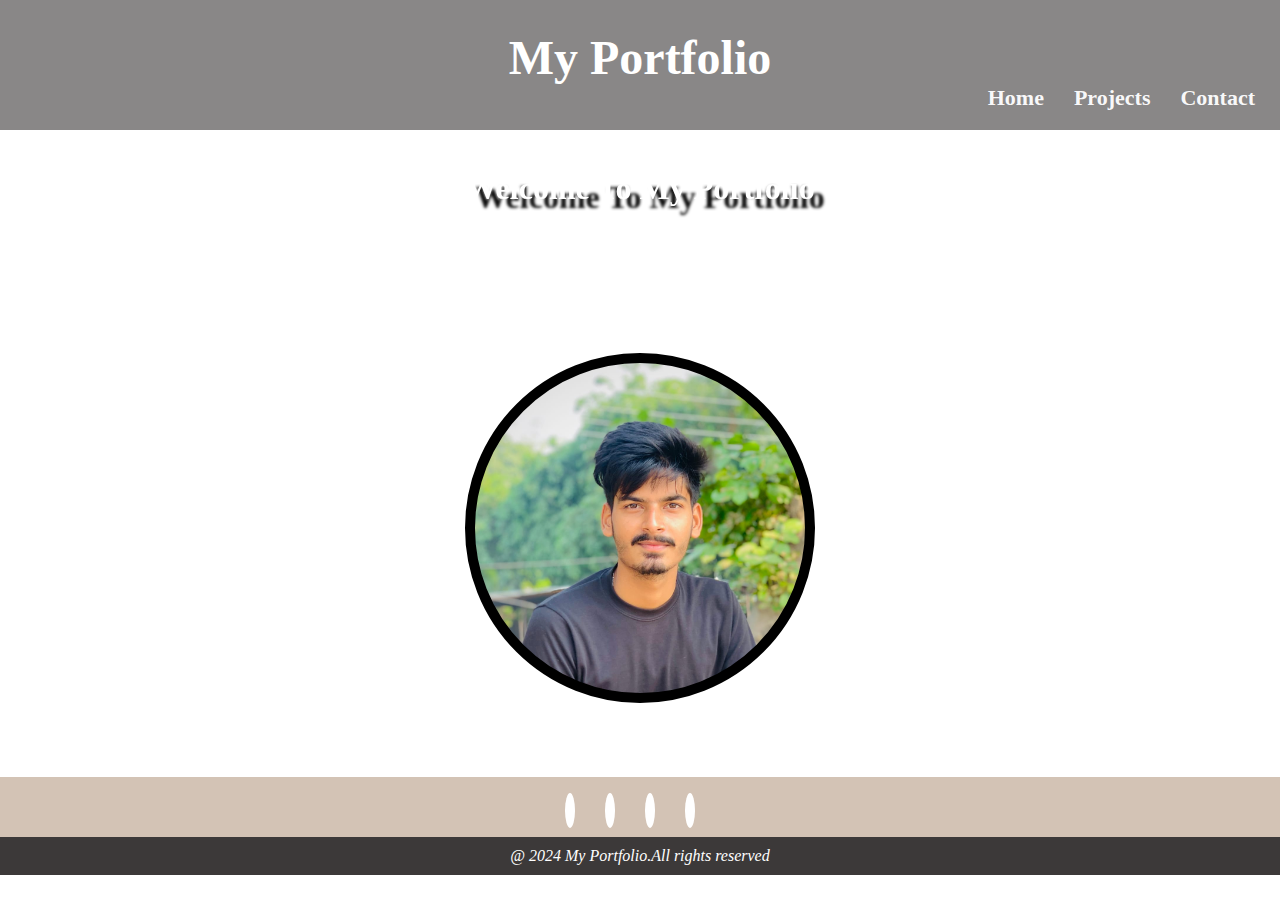
<file: index.html>
<!DOCTYPE html>
<html lang="en">
<head>
    <meta charset="UTF-8">
    <meta name="viewport" content="width=device-width, initial-scale=1.0">
    <title>My Portfolio</title>
    <link rel="stylesheet" href="index.css">
    <link href="https://unpkg.com/aos@2.3.1/dist/aos.css" rel="stylesheet">
    <link rel="stylesheet" href="https://cdnjs.cloudflare.com/ajax/libs/font-awesome/6.5.1/css/all.min.css" integrity="sha512-DTOQO9RWCH3ppGqcWaEA1BIZOC6xxalwEsw9c2QQeAIftl+Vegovlnee1c9QX4TctnWMn13TZye+giMm8e2LwA==" crossorigin="anonymous" referrerpolicy="no-referrer" />
</head>
<body>
    <header>
        <div class="head">
            <h1 class="b">My Portfolio</h1>
            <ul>
           <li> <a class="a" href="index.html">Home</a></li>
           <li> <a class="a" href="index2.html">Projects</a></li>
           <li> <a class="a" href="index3.html">Contact</a></li>
        </ul>
        </div>
    </header>

    <div class="body-screen">
        <h1 class="head2"  data-aos="flip-up">Welcome To My Portfolio</h1>
        <p  data-aos="flip-up">HI EVERYONE ! My Name is ROHIT KUMAR SHARMA and i am a front-end student and here i am makinga website 
        And I am studing all these mindblowing things in Govt.Ranbir college BCA.</p>
    <div class="photo">
        <div class="photo1" data-aos="fade-up"></div>
    </div>
</div>

 <footer>
    
        <div class="logo">
            <a href="https://www.facebook.com/profile.php?id=100016791999107"><i class="fa-brands fa-facebook"></i></a>
                    <a href="https://www.instagram.com/rohit.sharma.0001?igsh=MTJxanpoa2dpcDVpZA=="><i class="fa-brands fa-instagram"></i></a>
                    <a href=""><i class="fa-brands fa-linkedin-in"></i></a>
                    <a href="https://github.com/RohitKumarSharma610"><i class="fa-brands fa-square-github"></i></a>
        </div>
     <div class="foot">
        <p><i>@ 2024 My Portfolio.All rights reserved</i></p>
     </div>
     
    </footer>
    <script src="https://unpkg.com/aos@2.3.1/dist/aos.js"></script>
    <script>
        AOS.init();
      </script>
</body>
</html>
</file>
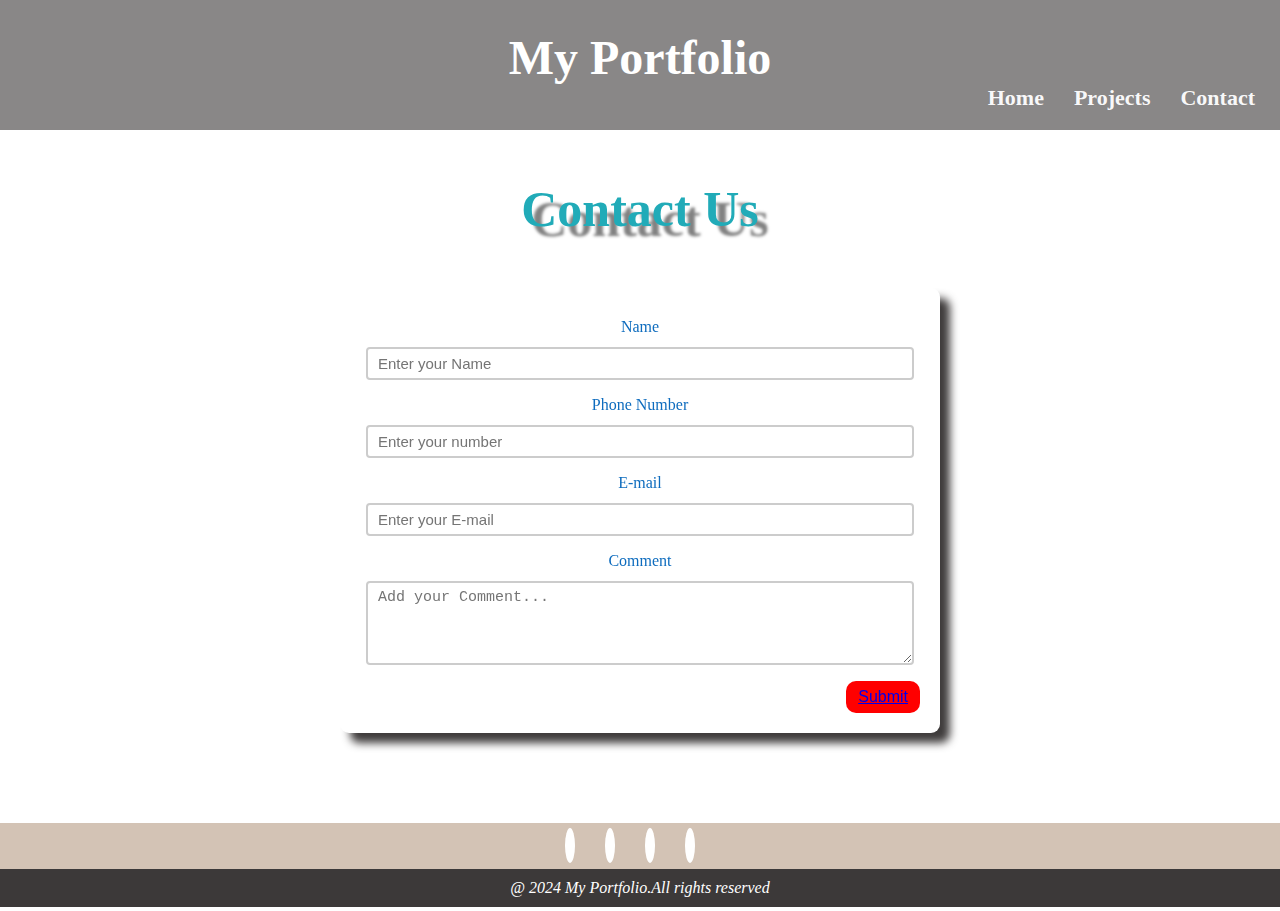
<file: index3.html>
<!DOCTYPE html>
<html lang="en">
<head>
    <meta charset="UTF-8">
    <meta name="viewport" content="width=device-width, initial-scale=1.0">
    <title>My Portfolio</title>
    <link rel="stylesheet" href="index3.css">
    <link href="https://unpkg.com/aos@2.3.1/dist/aos.css" rel="stylesheet">
    <link rel="stylesheet" href="https://cdnjs.cloudflare.com/ajax/libs/font-awesome/6.5.1/css/all.min.css" integrity="sha512-DTOQO9RWCH3ppGqcWaEA1BIZOC6xxalwEsw9c2QQeAIftl+Vegovlnee1c9QX4TctnWMn13TZye+giMm8e2LwA==" crossorigin="anonymous" referrerpolicy="no-referrer" />
</head>
<body>
  <header>
    <div class="head">
        <h1 class="b">My Portfolio</h1>
        <ul>
       <li> <a class="a" href="index.html">Home</a></li>
       <li> <a class="a" href="index2.html">Projects</a></li>
       <li> <a class="a" href="index3.html">Contact</a></li>
    </ul>
    </div>
</header>
    <h1 class="heading" data-aos="fade-up">Contact Us </h1>
    <div class="container">
    <div class="apply-box" data-aos="flip-left"
    data-aos-easing="ease-out-cubic"
    data-aos-duration="2000">

    <form action="https://formsubmit.co/rohitsharma6102003@gmail.com" method="POST" >
        
        <div class="form-control">
            <label for="name"> Name</label>
              <input id="name" name="name" placeholder="Enter your Name">
          </div>
        <div class="form-control">
            <label for="Number">Phone Number</label>
              <input id="Number" type="number" name="Number" placeholder="Enter your number">
          </div>
        <div class="form-control">
            <label for="Email">E-mail</label>
              <input id="Email" type="email" name="email" placeholder="Enter your E-mail">
          </div>
        <div class="form-control">
            <label for="Comment">Comment</label>
               <textarea name="Comment" id="comment" rows="4" placeholder="Add your Comment..."></textarea>
          </div>
         
         <div class="button-contanior">
         <button type="submit" class="button"> <a href="index4.html"  name="submit"  >Submit</a></button>
          </div>

    </form>
         </div>
        </div>

        <footer>
    
          <div class="logo">
              <a href="https://www.facebook.com/profile.php?id=100016791999107" class="a"><i class="fa-brands fa-facebook"></i></a>
                      <a href="https://www.instagram.com/rohit.sharma.0001?igsh=MTJxanpoa2dpcDVpZA==" class="a"><i class="fa-brands fa-instagram"></i></a>
                      <a href="#"  class="a"><i class="fa-brands fa-linkedin-in"></i></a>
                      <a href="https://github.com/RohitKumarSharma610" class="a"><i class="fa-brands fa-square-github"></i></i></a>
          </div>
       <div class="foot">
          <p><i>@ 2024 My Portfolio.All rights reserved</i></p>
       </div>
       
      </footer>
    <script src="https://unpkg.com/aos@2.3.1/dist/aos.js"></script>
    <script>
        AOS.init();
      </script>
</body>
</html>
</file>
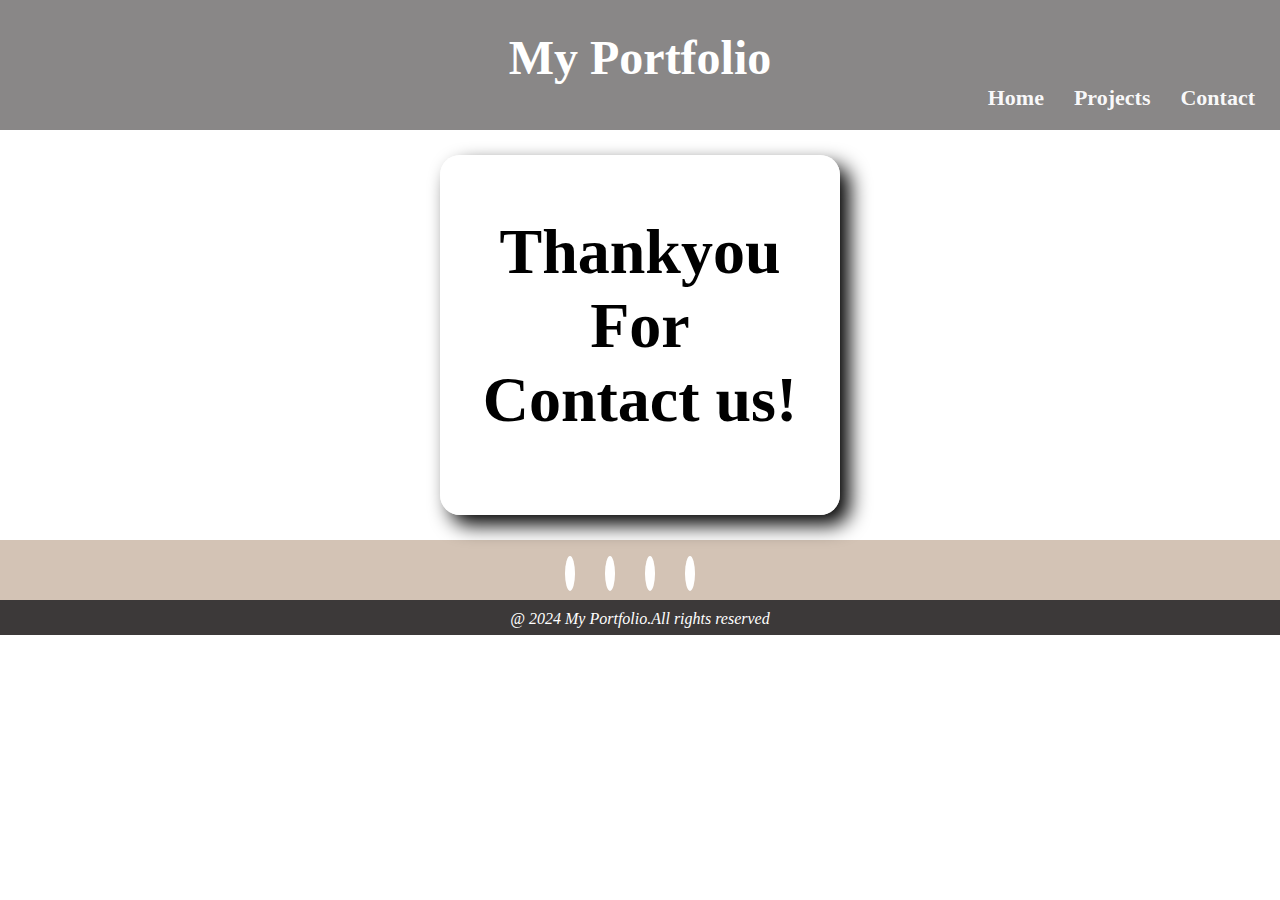
<file: index4.html>
<!DOCTYPE html>
<html lang="en">
<head>
    <meta charset="UTF-8">
    <meta name="viewport" content="width=device-width, initial-scale=1.0">
    <title>My Portfolio</title>
    <link rel="stylesheet" href="index4.css">
    <link href="https://unpkg.com/aos@2.3.1/dist/aos.css" rel="stylesheet">
    <link rel="stylesheet" href="https://cdnjs.cloudflare.com/ajax/libs/font-awesome/6.5.1/css/all.min.css" integrity="sha512-DTOQO9RWCH3ppGqcWaEA1BIZOC6xxalwEsw9c2QQeAIftl+Vegovlnee1c9QX4TctnWMn13TZye+giMm8e2LwA==" crossorigin="anonymous" referrerpolicy="no-referrer" />
</head>
<body>

    <header>
        <div class="head">
            <h1 class="b">My Portfolio</h1>
            <ul>
           <li> <a class="a" href="index.html">Home</a></li>
           <li> <a class="a" href="index2.html">Projects</a></li>
           <li> <a class="a" href="index3.html">Contact</a></li>
        </ul>
        </div>
    </header>

    <div class="feedback" >
    <div class="thankyou" data-aos="fade-down"
    data-aos-easing="linear"
    data-aos-duration="1500">
        <h1>Thankyou</h1>
        <h1>For</h1>
        <h1>Contact us!</h1>
    </div>
</div>

<footer>
    
    <div class="logo">
        <a href="https://www.facebook.com/profile.php?id=100016791999107"><i class="fa-brands fa-facebook"></i></a>
                <a href="https://www.instagram.com/rohit.sharma.0001?igsh=MTJxanpoa2dpcDVpZA=="><i class="fa-brands fa-instagram"></i></a>
                <a href=""><i class="fa-brands fa-linkedin-in"></i></a>
                <a href="https://github.com/RohitKumarSharma610"><i class="fa-brands fa-square-github"></i></a>
    </div>
 <div class="foot">
    <p><i>@ 2024 My Portfolio.All rights reserved</i></p>
 </div>
 
</footer>
    <script src="https://unpkg.com/aos@2.3.1/dist/aos.js"></script>
    <script>
        AOS.init();
      </script>

</body>
</html>
</file>
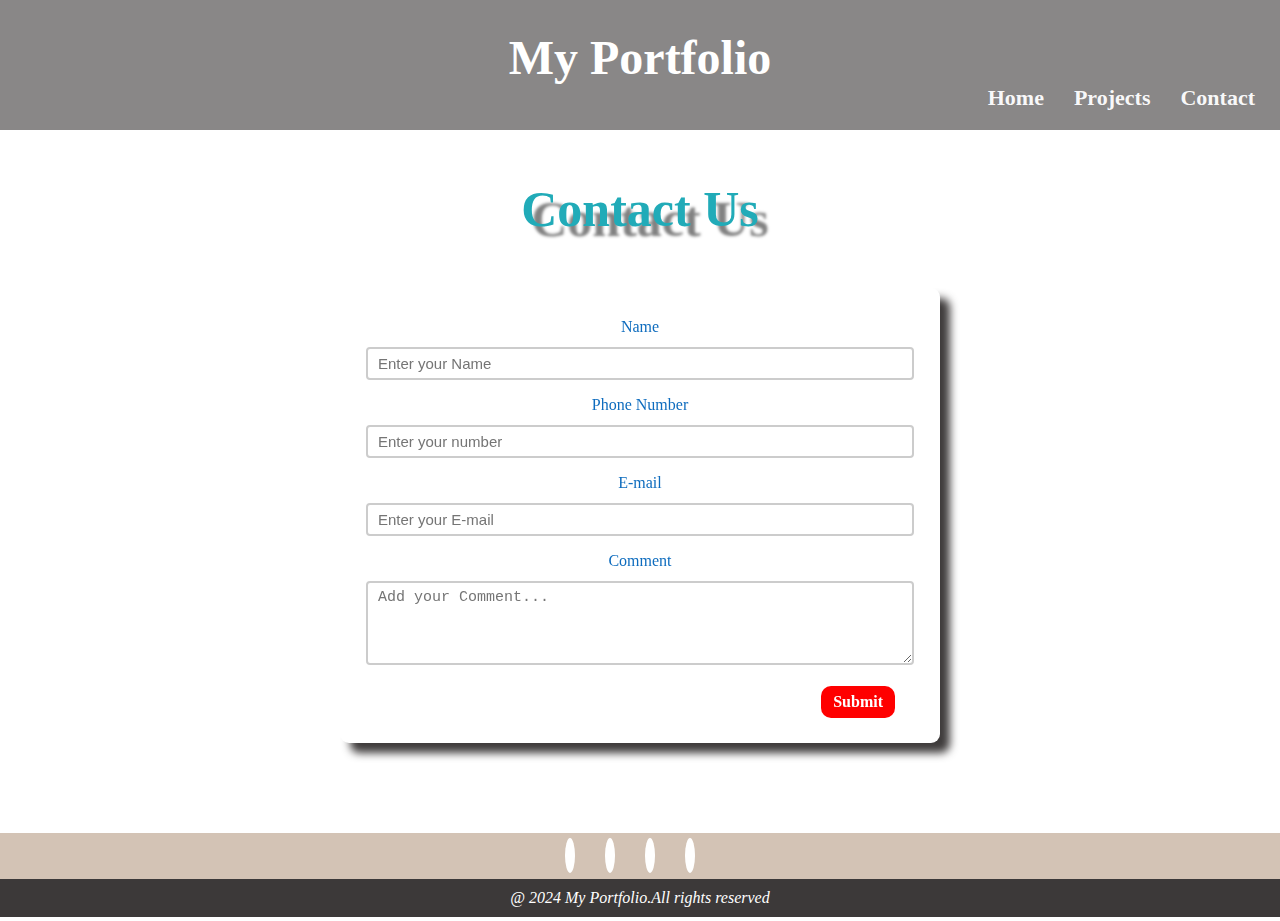
<file: pp3.html>
<!DOCTYPE html>
<html lang="en">
<head>
    <meta charset="UTF-8">
    <meta name="viewport" content="width=device-width, initial-scale=1.0">
    <title>My Portfolio</title>
    <link rel="stylesheet" href="pp3.css">
    <link href="https://unpkg.com/aos@2.3.1/dist/aos.css" rel="stylesheet">
    <link rel="stylesheet" href="https://cdnjs.cloudflare.com/ajax/libs/font-awesome/6.5.1/css/all.min.css" integrity="sha512-DTOQO9RWCH3ppGqcWaEA1BIZOC6xxalwEsw9c2QQeAIftl+Vegovlnee1c9QX4TctnWMn13TZye+giMm8e2LwA==" crossorigin="anonymous" referrerpolicy="no-referrer" />
</head>
<body>
  <header>
    <div class="head">
        <h1 class="b">My Portfolio</h1>
        <ul>
       <li> <a class="a" href="/portfolio/index.html">Home</a></li>
       <li> <a class="a" href="/portfolio/pp2.html">Projects</a></li>
       <li> <a class="a" href="/portfolio/pp3.html">Contact</a></li>
    </ul>
    </div>
</header>
    <h1 class="heading" data-aos="fade-up">Contact Us </h1>
    <div class="container">
    <div class="apply-box" data-aos="flip-left"
    data-aos-easing="ease-out-cubic"
    data-aos-duration="2000">

    <form action="https://formsubmit.co/rohitsharma6102003@email.com">
        
        <div class="form-control">
            <label for="name"> Name</label>
              <input id="name" name="name" placeholder="Enter your Name">
          </div>
        <div class="form-control">
            <label for="Number">Phone Number</label>
              <input id="Number" type="number" name="Number" placeholder="Enter your number">
          </div>
        <div class="form-control">
            <label for="Email">E-mail</label>
              <input id="Email" type="email" name="email" placeholder="Enter your E-mail">
          </div>
        <div class="form-control">
            <label for="Comment">Comment</label>
               <textarea name="Comment" id="comment" rows="4" placeholder="Add your Comment..."></textarea>
          </div>
         
         <div class="button-contanior">
          <a href="/portfolio/pp4.html" class="button" name="submit" >Submit</a>
          </div>

    </form>
         </div>
        </div>

        <footer>
    
          <div class="logo">
              <a href="https://www.facebook.com/profile.php?id=100016791999107"><i class="fa-brands fa-facebook"></i></a>
                      <a href="https://www.instagram.com/rohit.sharma.0001?igsh=MTJxanpoa2dpcDVpZA=="><i class="fa-brands fa-instagram"></i></a>
                      <a href=""><i class="fa-brands fa-linkedin-in"></i></a>
                      <a href="https://github.com/RohitKumarSharma610"><i class="fa-brands fa-square-github"></i></i></a>
          </div>
       <div class="foot">
          <p><i>@ 2024 My Portfolio.All rights reserved</i></p>
       </div>
       
      </footer>
    <script src="https://unpkg.com/aos@2.3.1/dist/aos.js"></script>
    <script>
        AOS.init();
      </script>
</body>
</html>
</file>
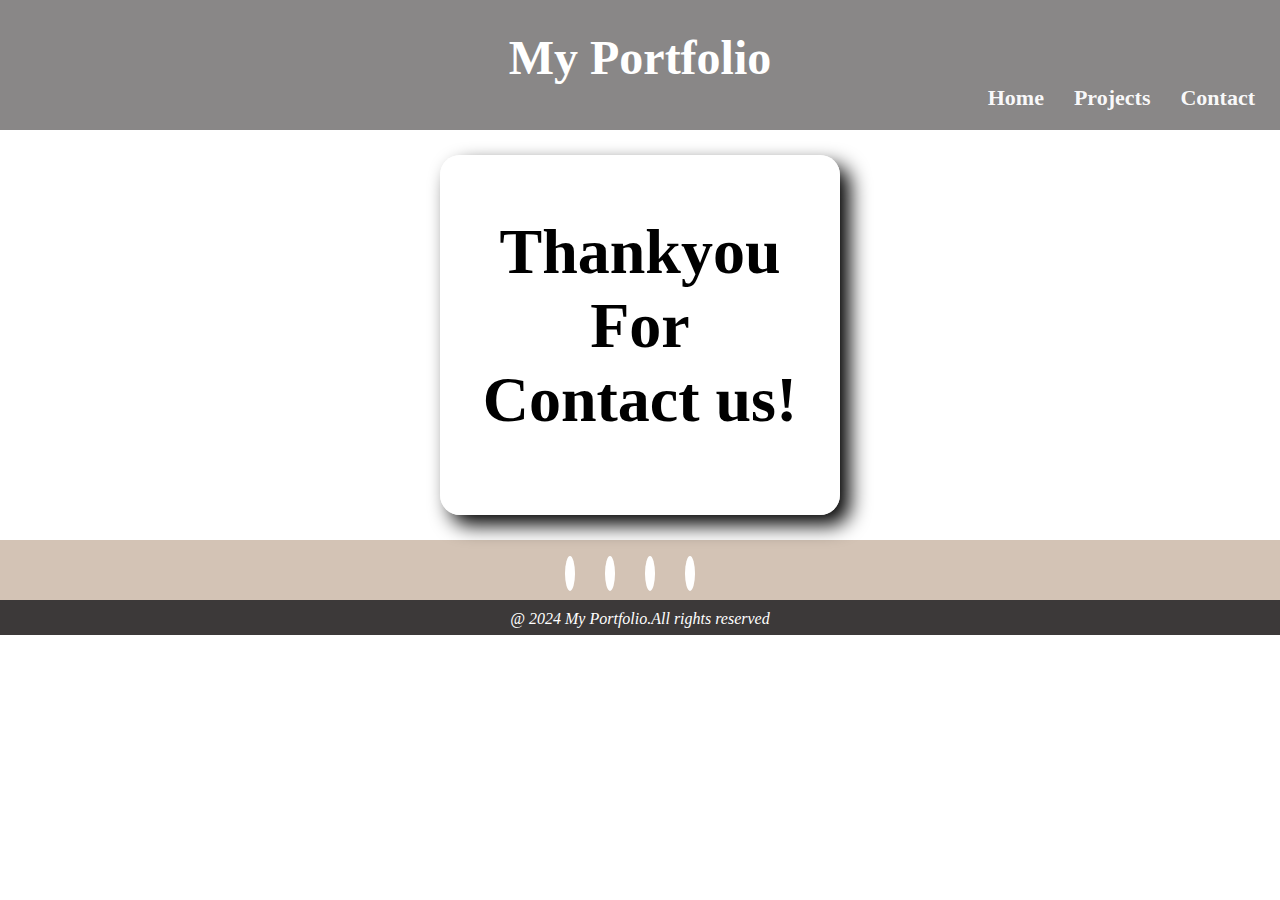
<file: pp4.html>
<!DOCTYPE html>
<html lang="en">
<head>
    <meta charset="UTF-8">
    <meta name="viewport" content="width=device-width, initial-scale=1.0">
    <title>My Portfolio</title>
    <link rel="stylesheet" href="pp4.css">
    <link href="https://unpkg.com/aos@2.3.1/dist/aos.css" rel="stylesheet">
    <link rel="stylesheet" href="https://cdnjs.cloudflare.com/ajax/libs/font-awesome/6.5.1/css/all.min.css" integrity="sha512-DTOQO9RWCH3ppGqcWaEA1BIZOC6xxalwEsw9c2QQeAIftl+Vegovlnee1c9QX4TctnWMn13TZye+giMm8e2LwA==" crossorigin="anonymous" referrerpolicy="no-referrer" />
</head>
<body>

    <header>
        <div class="head">
            <h1 class="b">My Portfolio</h1>
            <ul>
           <li> <a class="a" href="/portfolio/index.html">Home</a></li>
           <li> <a class="a" href="/portfolio/pp2.html">Projects</a></li>
           <li> <a class="a" href="/portfolio/pp3.html">Contact</a></li>
        </ul>
        </div>
    </header>

    <div class="feedback" >
    <div class="thankyou" data-aos="fade-down"
    data-aos-easing="linear"
    data-aos-duration="1500">
        <h1>Thankyou</h1>
        <h1>For</h1>
        <h1>Contact us!</h1>
    </div>
</div>

<footer>
    
    <div class="logo">
        <a href="https://www.facebook.com/profile.php?id=100016791999107"><i class="fa-brands fa-facebook"></i></a>
                <a href="https://www.instagram.com/rohit.sharma.0001?igsh=MTJxanpoa2dpcDVpZA=="><i class="fa-brands fa-instagram"></i></a>
                <a href=""><i class="fa-brands fa-linkedin-in"></i></a>
                <a href="https://github.com/RohitKumarSharma610"><i class="fa-brands fa-square-github"></i></a>
    </div>
 <div class="foot">
    <p><i>@ 2024 My Portfolio.All rights reserved</i></p>
 </div>
 
</footer>
    <script src="https://unpkg.com/aos@2.3.1/dist/aos.js"></script>
    <script>
        AOS.init();
      </script>

</body>
</html>
</file>
<file: index.css>
* {
    margin: 0;
    padding: 0;
    box-sizing: border-box
}

body {
    background-image: url(https://img.freepik.com/free-photo/flat-lay-beautiful-autumn-leaves-with-copy-space_23-2148769090.jpg?size=626&ext=jpg&ga=GA1.1.1266433093.1723779885&semt=ais_hybrid);
    background-size: contain;
    text-align: center;
}

p {
    color:white;
    width: 70%;
    margin: auto;
}

a {
    text-decoration: none;
    font-size: 22px;
    font-weight: 900;
    margin: 5px;
    color: rgba(252, 252, 253, 0.97);
    margin-right: 25px;
}

.head ul {
    display: flex;
    justify-content: end;
    list-style: none;
}

.b {
    font-size:3rem;
}

.a:hover {
    text-decoration: underline;
    color: rgb(255, 131, 8);
}
.head {
    padding-top: 30px ;
    padding-bottom: 20px;
    height: 130px;
    width: 100%;
    background-color: rgba(60, 57, 57, 0.604);
    color: white;
}

.body-screen {
    height: 100%;
    width: 100%;
    display: inline;
}

.head2 {
    color: white;
    margin: 40px;
    text-shadow: 10px 9px 3px rgb(10, 10, 10);

}

.photo1 {
    background-image: url("img\ rohit.jpg");
    background-size: cover;
    height: 350px;
    width: 350px;
    border: 10px solid black;
    border-radius: 50%;
    display: inline-block;
}
.photo {
    width: 100%;
    display: inline-block;
    margin: 70px  0;
   
}

.logo {
    font-size: 35px;
    padding:  10px;
    background-color: rgba(131, 86, 47, 0.358);
}

.logo a{
    text-decoration: none;
    padding:  5px;
    background-color: white;
    border-radius: 50%;
}
.logo a i{
    color: black;
    opacity: 0,9;
    
}
.logo a:hover{
    background-color: #111;
    transition: 0.5s;
    
}
.logo a:hover i{
    color: white;
    transition: 0.5s;
}

.foot {
    padding: 10px;
    background-color: rgb(60, 57, 57);
    color: white;
}


@media screen and (max-width:550px) {
    .photo {
        margin: 30px 0;
        width: 100%;
    }
    
    .photo1 {
        width: 300px;
        height: 300px;
        margin: 0;
    }

    .head ul {
       justify-content: center;
       margin-top: 10px;
    }

    p {
        padding: 0 10px;
    }
}
</file>
<file: index3.css>
* {
    margin: 0;
    padding: 0;
    box-sizing: border-box
}

body {
    background-image: url(https://img.freepik.com/free-photo/flat-lay-beautiful-autumn-leaves-with-copy-space_23-2148769090.jpg?size=626&ext=jpg&ga=GA1.1.1266433093.1723779885&semt=ais_hybrid);
    background-size: contain;
    text-align: center;
}



.a {
    text-decoration: none;
    font-size: 22px;
    font-weight: 900;
    margin: 5px;
    color: rgba(252, 252, 253, 0.97);
    margin-right: 25px;
}

.head ul {
    display: flex;
    justify-content: end;
    list-style: none;
}

.b {
    font-size: 3rem;
    color: white;
}

.a:hover {
   text-decoration: underline;
   color: rgb(255, 131, 8);
}
.head {
    padding-top: 30px ;
    padding-bottom: 20px;
    height: 130px;
    width: 100%;
    background-color: rgba(60, 57, 57, 0.604);
    color: white;
}

.heading {
    font-size: 50px;
    margin-top: 50px;
    color: #21abb8;
    text-shadow: 10px 10px 3px rgba(5, 5, 5,0.5) ;
}

.container {
    max-width: 900PX;
    margin: 0 auto;
}

.form-control {
    display: flex;
    flex-direction: column;

}

label {
    font-size: 16px;
    margin-bottom: 5px;
    margin-top: 10px;
    cursor: pointer;
    color:#0e6cbe;
}

input:focus {
    outline-color: rgba(5, 122, 255, 0.283);
}

input , textarea {
    max-width: 560px;
    margin: 6px;
    padding: 6px 10px;
    border: 2px solid #ccc;
    border-radius: 4px;
    font-size: 15px;
}

.apply-box {
    max-width: 600px;
    padding: 20px;
    background-color: rgb(255, 255, 255);
    margin: 0 auto;
    margin-top: 50px;
    margin-bottom: 90px;
    border-radius: 9px;
    background: rgb(255, 255, 255);
    box-shadow: 10px 10px 9px rgb(63, 60, 60);
}

.button-contanior {
    display: flex;
    justify-content: end;
    margin-top: 10px;
}

.button {
    background-color: red;
    border: transparent solid 2px;
    padding: 5px 10px;
    color: white;
    border-radius: 10px;
    font-size: 1rem;
    text-decoration: none;
}

.button:hover {
    background-color: #0569ff;
    text-decoration: none;
    border: 2px solid rgb(48, 48, 48);
    color: rgb(0, 0, 0);
    cursor: pointer;
    transition: 0.3s ease-out;
}

.logo {
    padding:  10px;
    background-color: rgba(131, 86, 47, 0.358);
}


.logo a{
    text-decoration: none;
    padding:  5px;
    background-color: white;
    border-radius: 50%;
}
.logo a i{
    color: black;
    opacity: 0,9;
    
}
.logo a:hover{
    background-color: #111;
    transition: 0.5s;
    
}
.logo a:hover i{
    color: white;
    transition: 0.5s;
}

.foot {
    padding: 10px;
    background-color: rgb(60, 57, 57);
    color: white;
}

@media screen and (max-width:550px) {

    .head ul {
       justify-content: center;
       margin-top: 10px;
    }
}
</file>
<file: index4.css>
* {
    margin: 0;
    padding: 0;
    box-sizing: border-box
}

body {
    background-image: url(https://img.freepik.com/free-photo/flat-lay-beautiful-autumn-leaves-with-copy-space_23-2148769090.jpg?size=626&ext=jpg&ga=GA1.1.1266433093.1723779885&semt=ais_hybrid);
    background-size: contain;
    text-align: center;
  }

  a {
    text-decoration: none;
    font-size:22px;
    font-weight: 900;
    margin: 5px;
    color: rgba(252, 252, 253, 0.97);
    margin-right: 25px;
}

.head ul {
    display: flex;
    justify-content: end;
    list-style: none;
}

.b {
    font-size: 3rem;
}

a:hover {
  text-decoration: underline;
  color: rgb(255, 131, 8);
}
.head {
    padding-top: 30px ;
    padding-bottom: 20px;
    height: 130px;
    width: 100%;
    background-color: rgba(60, 57, 57, 0.604);
    color: white;
}


.feedback {
    display: flex;
    justify-content: center;
    align-items: center;
    height: 100%;
    width: 100%;
}

.thankyou {
    height: 360px;
    width: 400px;
    background-color: rgba(255, 255, 255, 0.728);
    font-size: 2rem;
    padding: 60px 30px;
    border-radius: 20px;
    box-shadow: 10px 10px 20px;
    margin: 25px 15px
}

.logo {
    font-size: 35px;
    padding:  10px;
    background-color: rgba(131, 86, 47, 0.358);
}


.logo a{
    text-decoration: none;
    padding:  5px;
    background-color: white;
    border-radius: 50%;
}
.logo a i{
    color: black;
    opacity: 0,9;
    
}
.logo a:hover{
    background-color: #111;
    transition: 0.5s;
    
}
.logo a:hover i{
    color: white;
    transition: 0.5s;
}

.foot {
    height: 35px;
    padding: 10px;
    background-color: rgb(60, 57, 57);
    color: white;
}

@media screen and (max-width:450px) {

    .head ul {
       justify-content: center;
       margin-top: 10px;
    }
    .thankyou {
        padding: auto ;
        width: 100%;
        font-size: 1.5rem;
        margin: 30px;
    }
}
</file>
<file: pp3.css>
* {
    margin: 0;
    padding: 0;
    box-sizing: border-box
}

body {
    background-image: url(https://img.freepik.com/free-photo/flat-lay-beautiful-autumn-leaves-with-copy-space_23-2148769090.jpg?size=626&ext=jpg&ga=GA1.1.1266433093.1723779885&semt=ais_hybrid);
    background-size: contain;
    text-align: center;
}



a {
    text-decoration: none;
    font-size: 22px;
    font-weight: 900;
    margin: 5px;
    color: rgba(252, 252, 253, 0.97);
    margin-right: 25px;
}

.head ul {
    display: flex;
    justify-content: end;
    list-style: none;
}

.b {
    font-size: 3rem;
    color: white;
}

a:hover {
   text-decoration: underline;
   color: rgb(255, 131, 8);
}
.head {
    padding-top: 30px ;
    padding-bottom: 20px;
    height: 130px;
    width: 100%;
    background-color: rgba(60, 57, 57, 0.604);
    color: white;
}

.heading {
    font-size: 50px;
    margin-top: 50px;
    color: #21abb8;
    text-shadow: 10px 10px 3px rgba(5, 5, 5,0.5) ;
}

.container {
    max-width: 900PX;
    margin: 0 auto;
}

.form-control {
    display: flex;
    flex-direction: column;

}

label {
    font-size: 16px;
    margin-bottom: 5px;
    margin-top: 10px;
    cursor: pointer;
    color:#0e6cbe;
}

input:focus {
    outline-color: rgba(5, 122, 255, 0.283);
}

input , textarea {
    max-width: 560px;
    margin: 6px;
    padding: 6px 10px;
    border: 2px solid #ccc;
    border-radius: 4px;
    font-size: 15px;
}

.apply-box {
    max-width: 600px;
    padding: 20px;
    background-color: rgb(255, 255, 255);
    margin: 0 auto;
    margin-top: 50px;
    margin-bottom: 90px;
    border-radius: 9px;
    background: rgb(255, 255, 255);
    box-shadow: 10px 10px 9px rgb(63, 60, 60);
}

.button-contanior {
    display: flex;
    justify-content: end;
    margin-top: 10px;
    text-decoration: none;
}

.button {
    background-color: red;
    border: transparent solid 2px;
    padding: 5px 10px;
    color: white;
    border-radius: 10px;
    font-size: 1rem;
    
}

.button:hover {
    background-color: #0569ff;
    text-decoration: none;
    border: 2px solid rgb(48, 48, 48);
    color: rgb(0, 0, 0);
    cursor: pointer;
    transition: 0.3s ease-out;
}

.logo {
    padding:  10px;
    background-color: rgba(131, 86, 47, 0.358);
}


.logo a{
    text-decoration: none;
    padding:  5px;
    background-color: white;
    border-radius: 50%;
}
.logo a i{
    color: black;
    opacity: 0,9;
    
}
.logo a:hover{
    background-color: #111;
    transition: 0.5s;
    
}
.logo a:hover i{
    color: white;
    transition: 0.5s;
}

.foot {
    padding: 10px;
    background-color: rgb(60, 57, 57);
    color: white;
}

@media screen and (max-width:550px) {

    .head ul {
       justify-content: center;
       margin-top: 10px;
    }
}
</file>
<file: pp4.css>
* {
    margin: 0;
    padding: 0;
    box-sizing: border-box
}

body {
    background-image: url(https://img.freepik.com/free-photo/flat-lay-beautiful-autumn-leaves-with-copy-space_23-2148769090.jpg?size=626&ext=jpg&ga=GA1.1.1266433093.1723779885&semt=ais_hybrid);
    background-size: contain;
    text-align: center;
  }

  a {
    text-decoration: none;
    font-size:22px;
    font-weight: 900;
    margin: 5px;
    color: rgba(252, 252, 253, 0.97);
    margin-right: 25px;
}

.head ul {
    display: flex;
    justify-content: end;
    list-style: none;
}

.b {
    font-size: 3rem;
}

a:hover {
  text-decoration: underline;
  color: rgb(255, 131, 8);
}
.head {
    padding-top: 30px ;
    padding-bottom: 20px;
    height: 130px;
    width: 100%;
    background-color: rgba(60, 57, 57, 0.604);
    color: white;
}


.feedback {
    display: flex;
    justify-content: center;
    align-items: center;
    height: 100%;
    width: 100%;
}

.thankyou {
    height: 360px;
    width: 400px;
    background-color: rgba(255, 255, 255, 0.728);
    font-size: 2rem;
    padding: 60px 30px;
    border-radius: 20px;
    box-shadow: 10px 10px 20px;
    margin: 25px 15px
}

.logo {
    font-size: 35px;
    padding:  10px;
    background-color: rgba(131, 86, 47, 0.358);
}


.logo a{
    text-decoration: none;
    padding:  5px;
    background-color: white;
    border-radius: 50%;
}
.logo a i{
    color: black;
    opacity: 0,9;
    
}
.logo a:hover{
    background-color: #111;
    transition: 0.5s;
    
}
.logo a:hover i{
    color: white;
    transition: 0.5s;
}

.foot {
    height: 35px;
    padding: 10px;
    background-color: rgb(60, 57, 57);
    color: white;
}

@media screen and (max-width:450px) {

    .head ul {
       justify-content: center;
       margin-top: 10px;
    }
    .thankyou {
        padding: auto ;
        width: 100%;
        font-size: 1.5rem;
        margin: 30px;
    }
}
</file>
